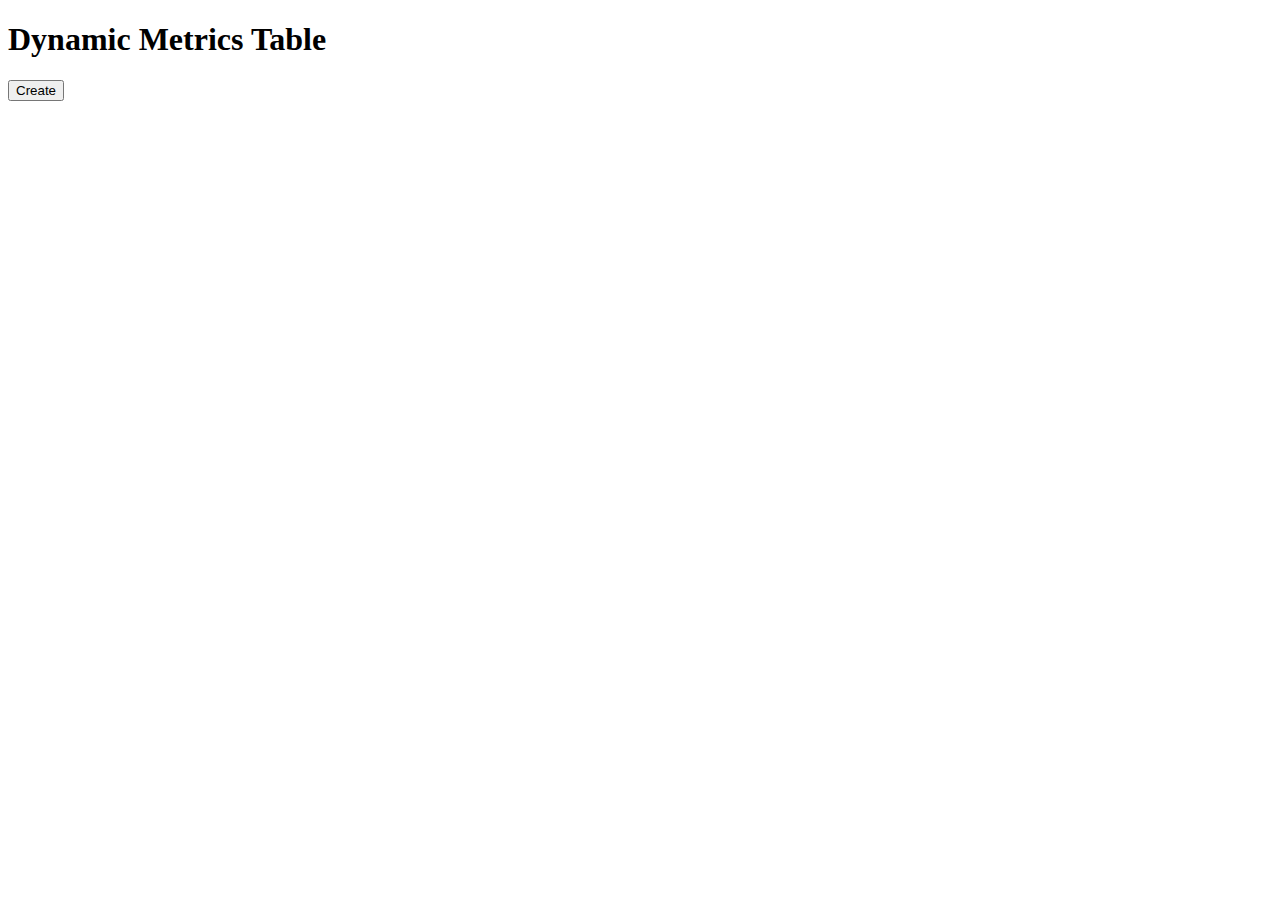
<file: templates/index.html>
<!DOCTYPE html>
<html>
<head>
  <meta charset="utf-8">
  <title>Metrics</title>
</head>
<body>
  <h1>Dynamic Metrics Table</h1>
  <form action="/metrics" method="get">
    <button type="submit">Create</button>
  </form>
</body>
</html>
</file>
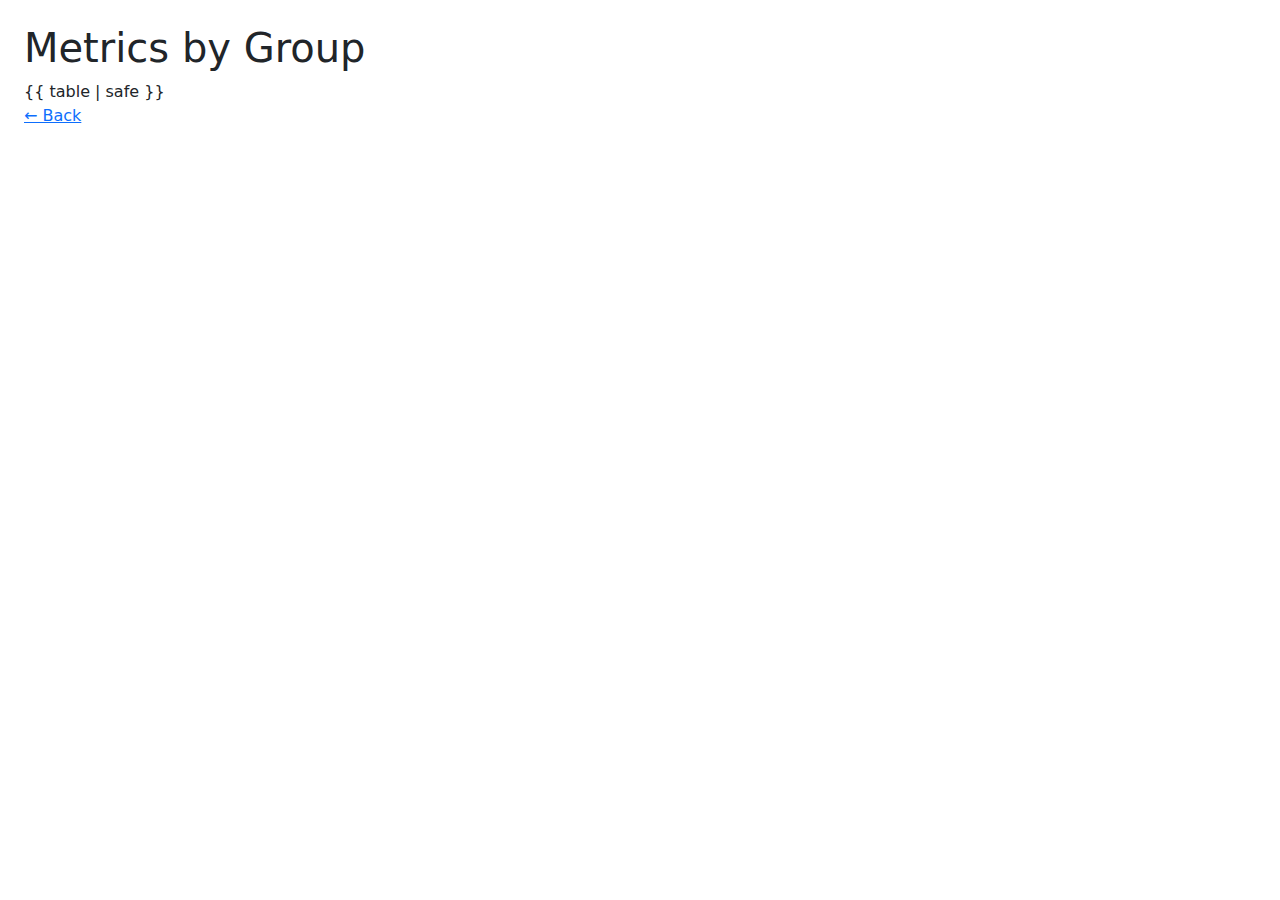
<file: templates/metrics.html>
<!DOCTYPE html>
<html>
<head>
  <meta charset="utf-8">
  <title>Metrics Results</title>
  <link rel="stylesheet" href="https://cdn.jsdelivr.net/npm/bootstrap@5.3.0/dist/css/bootstrap.min.css">
</head>
<body class="p-4">
  <h1>Metrics by Group</h1>
  <div>{{ table | safe }}</div>
  <a href="/">← Back</a>
</body>
</html>
</file>
